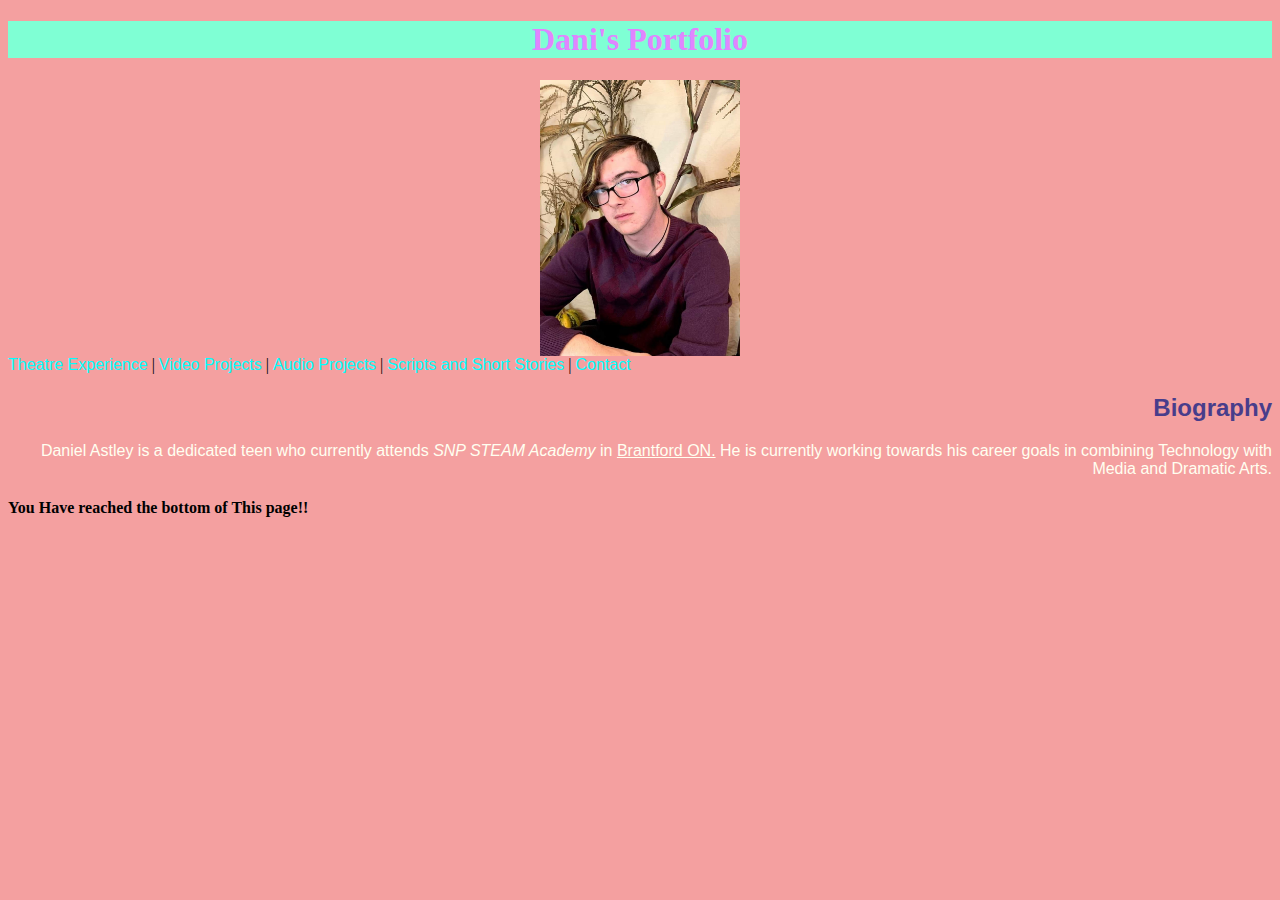
<file: index.html>
<!DOCTYPE html>
<html>

<head>
	<meta charset="utf-8">
	<meta name="viewport" content="width=device-width">
	<title>Dani's Portfolio</title>
	<link href="style.css" rel="stylesheet" type="text/css" />
	<link rel="icon" href="index.png">
</head>

<body>
	<h1 id=Title>Dani's Portfolio</h1>
	<img src="headshot.jpg">
    <a href="Theatre.html";>Theatre Experience</a>
    |
    <a href="Video.html";>Video Projects</a>
    |
    <a href="Audio.html";>Audio Projects</a>
    |
    <a href="Write.html";>Scripts and Short Stories</a>
    |
    <a href="Contact.html";>Contact</a>
    <h2>Biography</h2>
    <p>Daniel Astley is a dedicated teen who currently attends <i>SNP STEAM Academy</i> in <u>Brantford ON.</u> He is currently working towards his career goals in combining Technology with Media and Dramatic Arts.</p>
  
    <h4>You Have reached the bottom of This page!!</h4>
    
    
    
    
  </body>
</html>
</file>
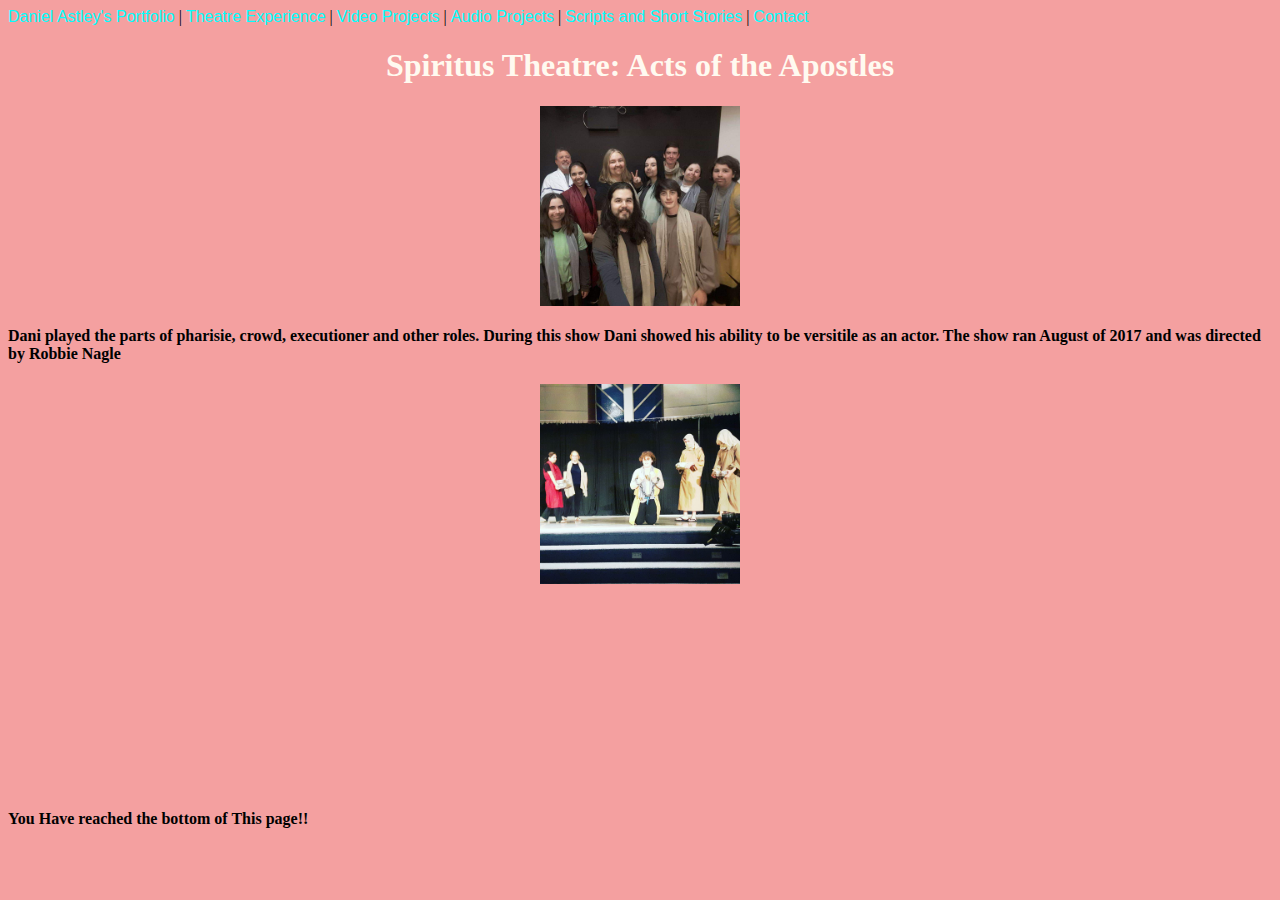
<file: Acts.html>
<!DOCTYPE html>
<html>

<head>
	<meta charset="utf-8">
	<meta name="viewport" content="width=device-width">
	<title>Acts of the Apostles</title>
	<link href="style.css" rel="stylesheet" type="text/css">
	<link rel="icon" href="Spiritus.jpg">
</head>

<body>
	<a href="index.html" ;>Daniel Astley's Portfolio</a>
	|
	<a href="Theatre.html" ;>Theatre Experience</a>
	|
	<a href="Video.html" ;>Video Projects</a>
	|
	<a href="Audio.html" ;>Audio Projects</a>
	|
	<a href="Write.html" ;>Scripts and Short Stories</a>
	|
	<a href="Contact.html" ;>Contact</a>
	<h1>Spiritus Theatre: Acts of the Apostles</h1>
	<img src="actscast.jpg">
 <h4>Dani played the parts of pharisie, crowd, executioner and other roles. During this show Dani showed his ability to be versitile as an actor. The show ran August of 2017 and was directed by Robbie Nagle</h4>
 <img src="actsshow.jpg">
 <iframe width="560" height="315" src="https://www.youtube.com/embed/eRMHl6OqZR4" frameborder="0" allow="accelerometer; autoplay; encrypted-media; gyroscope; picture-in-picture" allowfullscreen></iframe>
 <h4>You Have reached the bottom of This page!!</h4>
</body>

</html>
</file>
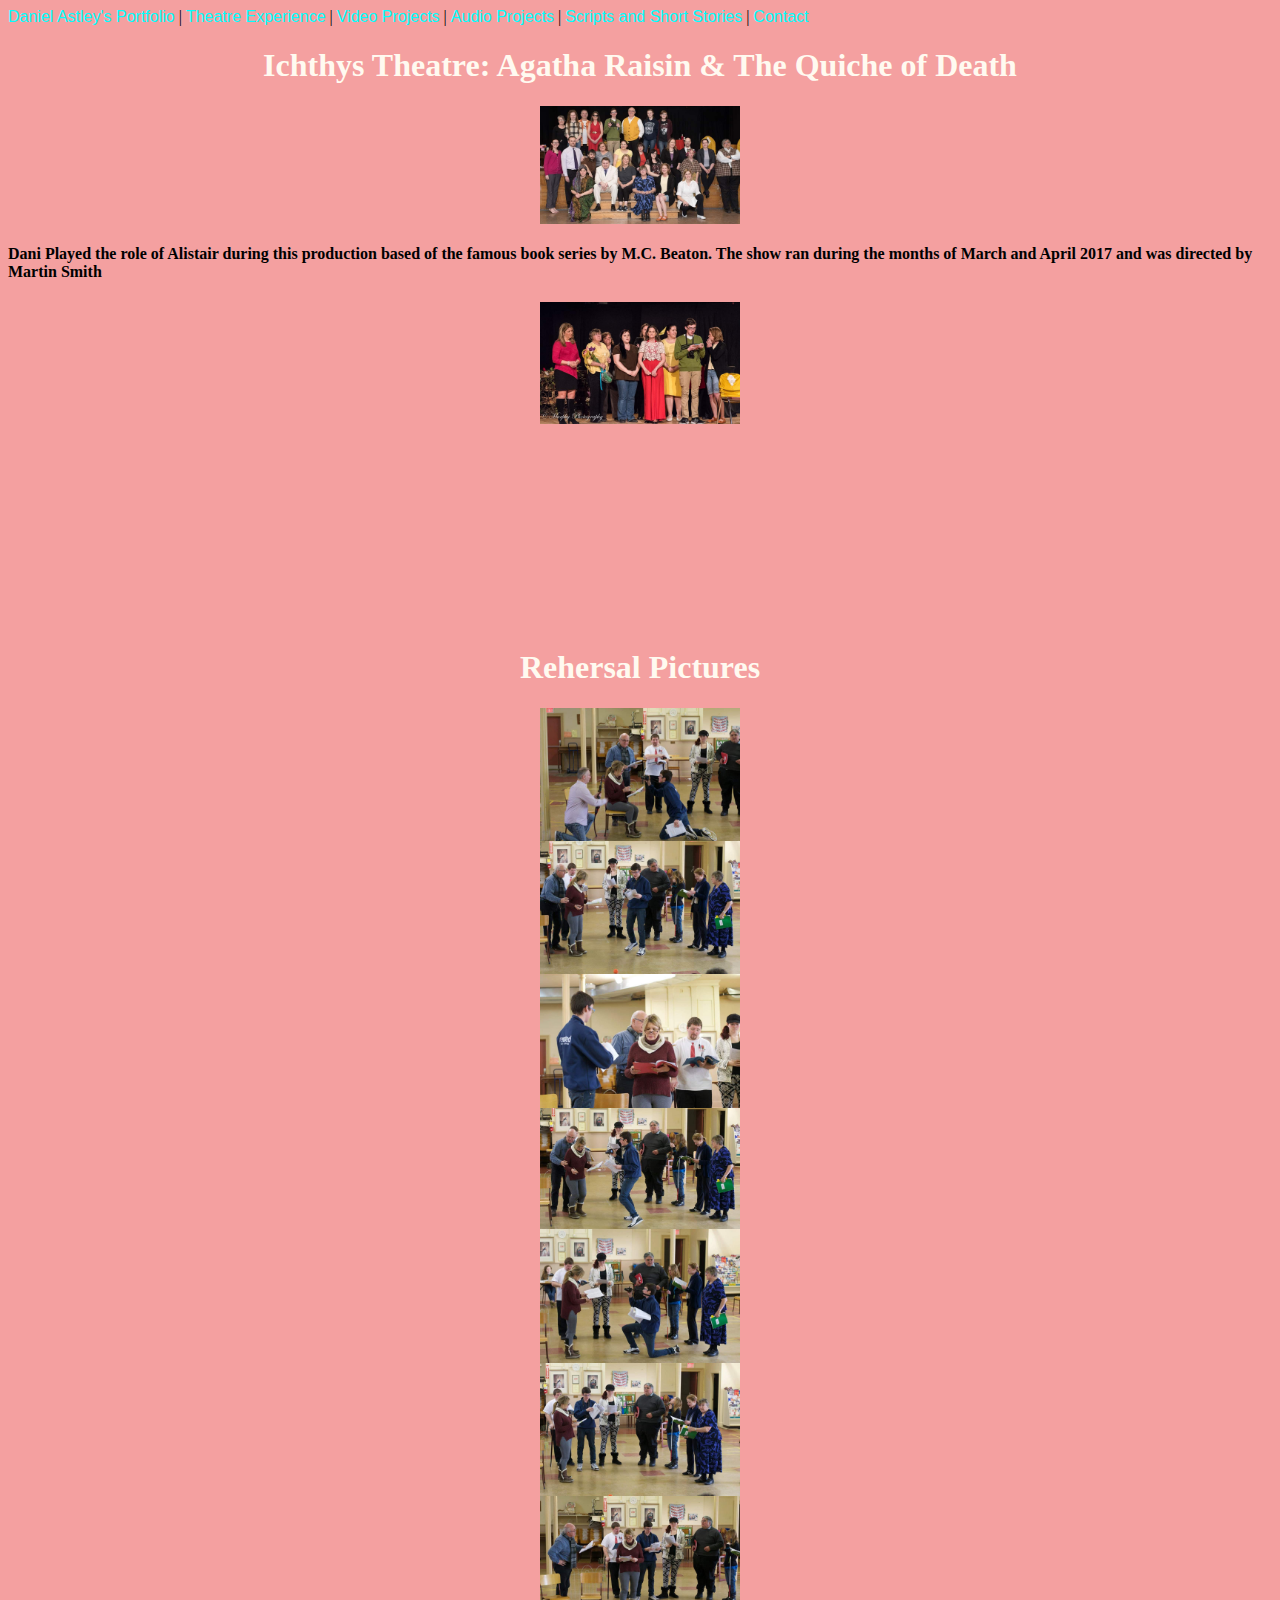
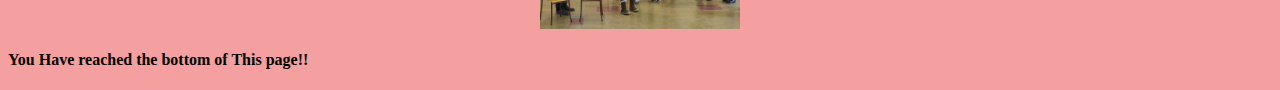
<file: Agatha.html>
<!DOCTYPE html>
<html>

<head>
	<meta charset="utf-8">
	<meta name="viewport" content="width=device-width">
	<title>Agatha Raisin & The Quiche of Death</title>
	<link href="style.css" rel="stylesheet" type="text/css">
	<link rel="icon" href="ichthys.jpg">
</head>

<body>
	<a href="index.html" ;>Daniel Astley's Portfolio</a>
	|
	<a href="Theatre.html" ;>Theatre Experience</a>
	|
	<a href="Video.html" ;>Video Projects</a>
	|
	<a href="Audio.html" ;>Audio Projects</a>
	|
	<a href="Write.html" ;>Scripts and Short Stories</a>
	|
	<a href="Contact.html" ;>Contact</a>
	<h1>Ichthys Theatre: Agatha Raisin & The Quiche of Death</h1>
	<img src="agathacast.jpg">
  <h4>Dani Played the role of Alistair during this production based of the famous book series by M.C. Beaton. The show ran during the months of March and April 2017 and was directed by Martin Smith</h4>
  <img src="agathashow.jpg">
  <iframe src="https://drive.google.com/file/d/1zoOQVh47rve-lW7uIIKsFuFAJszkMqT9/preview" width="560" height="315" frameborder="0" allow="accelerometer; autoplay; encrypted-media; gyroscope; picture-in-picture"
	allowfullscreen></iframe>
  <iframe width="560" height="315" src="https://www.youtube.com/embed/THE__DSro3Y" frameborder="0" allow="accelerometer; autoplay; encrypted-media; gyroscope; picture-in-picture" allowfullscreen></iframe>
  <h1> Rehersal Pictures </h1>
  <img src="agathareheasal.jpg">
  <img src="agathareherse.jpg">
  <img src="agathapractice.jpg">
  <img src="agathabehindscene1.jpg">
  <img src="agathabehindscene2.jpg">
  <img src="agathabehindscene3.jpg">
  <img src="agathabehindscene4.jpg">
  <h4>You Have reached the bottom of This page!!</h4>
</body>

</html>
</file>
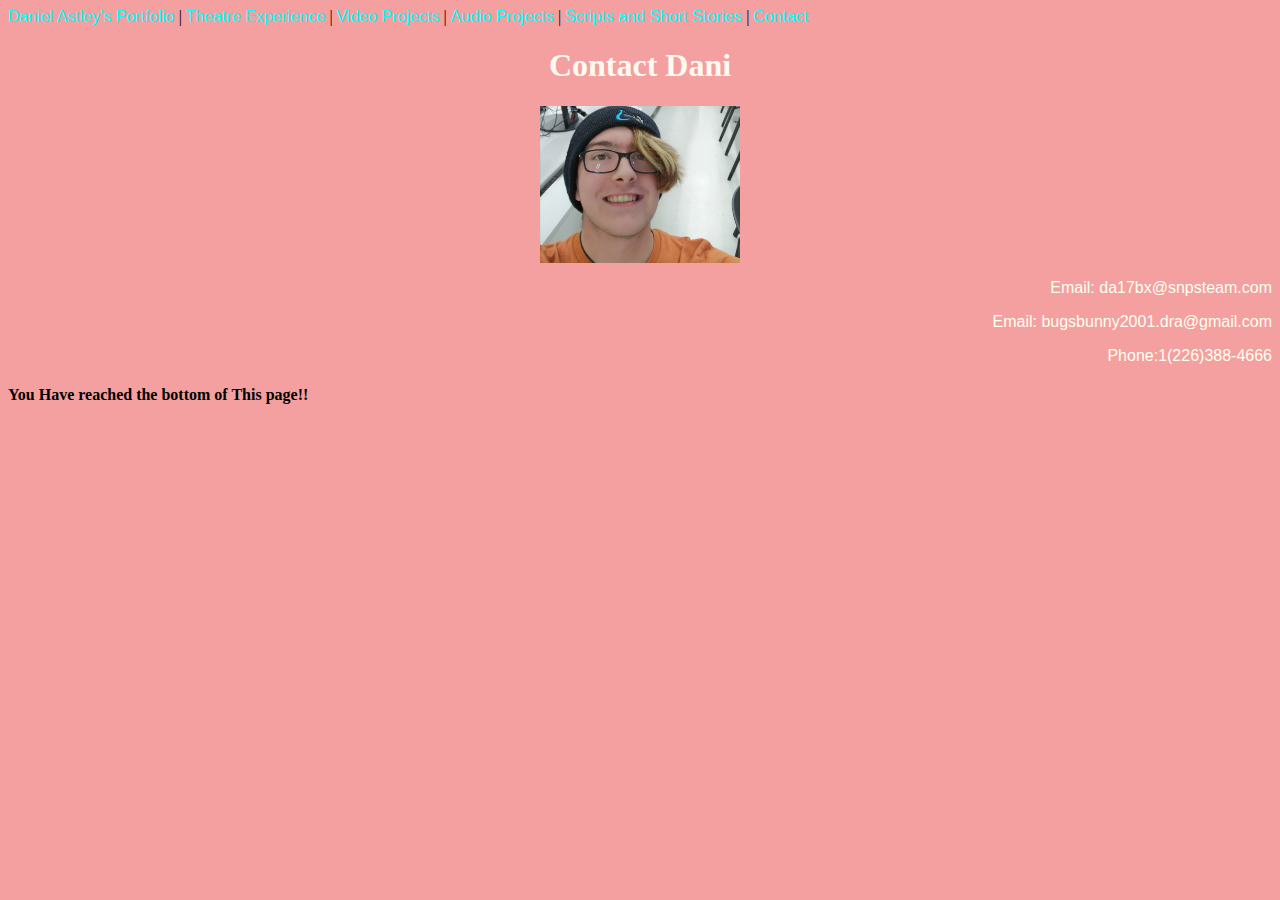
<file: Contact.html>
<!DOCTYPE html>
<html>

<head>
	<meta charset="utf-8">
	<meta name="viewport" content="width=device-width">
	<title>Contact Dani</title>
	<link href="style.css" rel="stylesheet" type="text/css">
	<link rel="icon" href="contact.png">
</head>

<body>
	<a href="index.html" ;>Daniel Astley's Portfolio</a>
	|
	<a href="Theatre.html" ;>Theatre Experience</a>
	|
	<a href="Video.html" ;>Video Projects</a>
	|
	<a href="Audio.html" ;>Audio Projects</a>
	|
	<a href="Write.html" ;>Scripts and Short Stories</a>
	|
	<a href="Contact.html" ;>Contact</a>
	<h1>Contact Dani</h1>
	<img src="contact.jpg">
  <p>Email: da17bx@snpsteam.com</p>
  <p>Email: bugsbunny2001.dra@gmail.com</p>
  <p>Phone:1(226)388-4666</p>
 
  <h4>You Have reached the bottom of This page!!</h4>
</body>

</html>
</file>
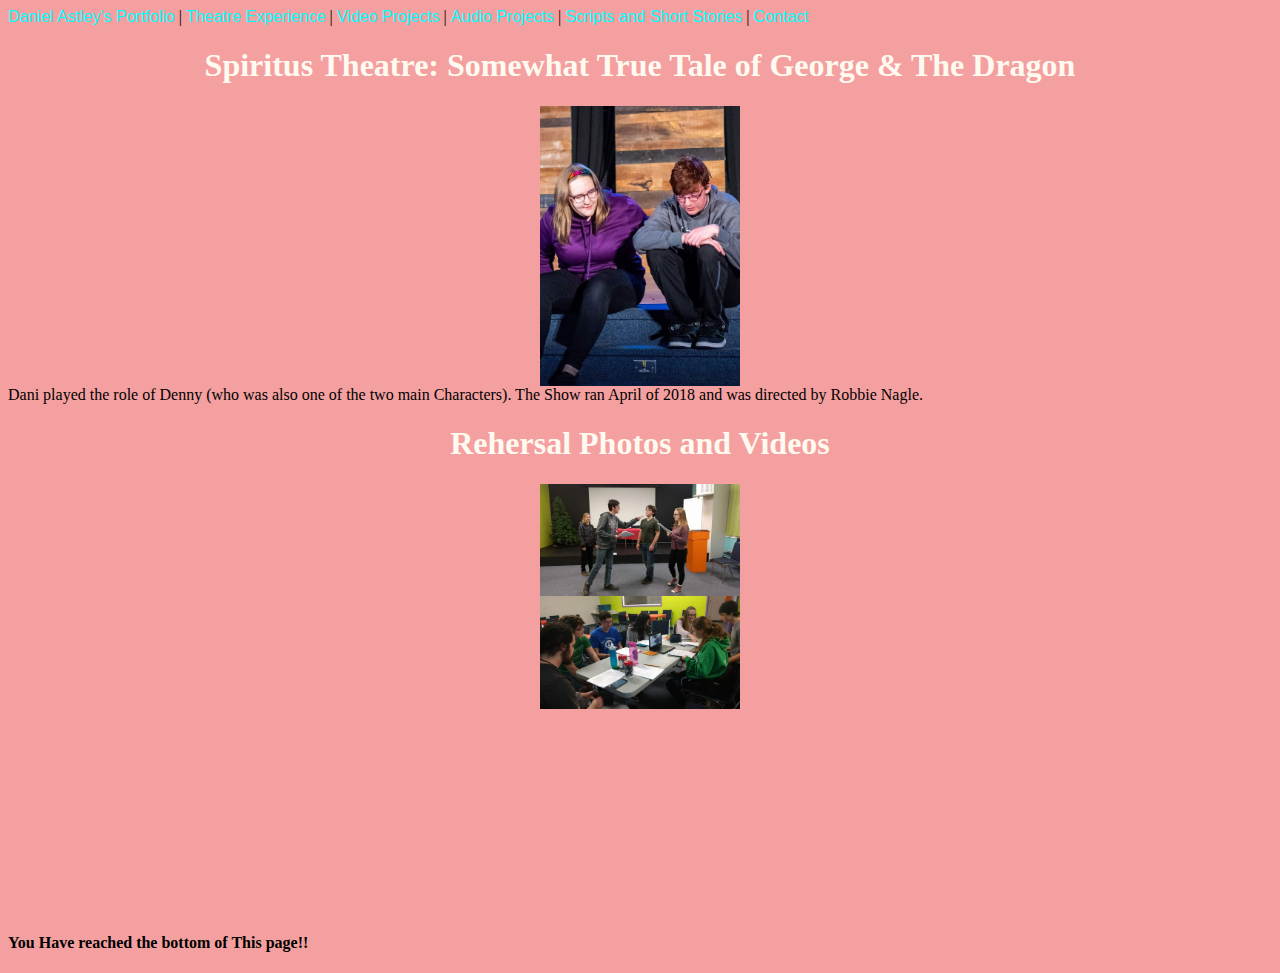
<file: George.html>
<!DOCTYPE html>
<html>

<head>
	<meta charset="utf-8">
	<meta name="viewport" content="width=device-width">
	<title>George & The Dragon</title>
	<link href="style.css" rel="stylesheet" type="text/css">
	<link rel="icon" href="Spiritus.jpg">
</head>

<body>
	<a href="index.html" ;>Daniel Astley's Portfolio</a>
	|
	<a href="Theatre.html" ;>Theatre Experience</a>
	|
	<a href="Video.html" ;>Video Projects</a>
	|
	<a href="Audio.html" ;>Audio Projects</a>
	|
	<a href="Write.html" ;>Scripts and Short Stories</a>
	|
	<a href="Contact.html" ;>Contact</a>
	<h1>Spiritus Theatre: Somewhat True Tale of George & The Dragon</h1>
	<img src="Georgeonstage.jpg"
<h4>Dani played the role of Denny (who was also one of the two main Characters). The Show ran April of 2018 and was directed by Robbie Nagle.</h4>
<h1>Rehersal Photos and Videos</h1>
<img src="georgebehindscene.jpg">
<img src="georgebehindscene1.jpg">


  <iframe src="https://drive.google.com/file/d/1qNVmoWo_3jwsPpxDZdJkkA6ciB2OeyZi/preview" width="640" height="480" frameborder="0" allow="accelerometer; autoplay; encrypted-media; gyroscope; picture-in-picture"
	allowfullscreen></iframe>
  <h4>You Have reached the bottom of This page!!</h4>
</body>

</html>
</file>
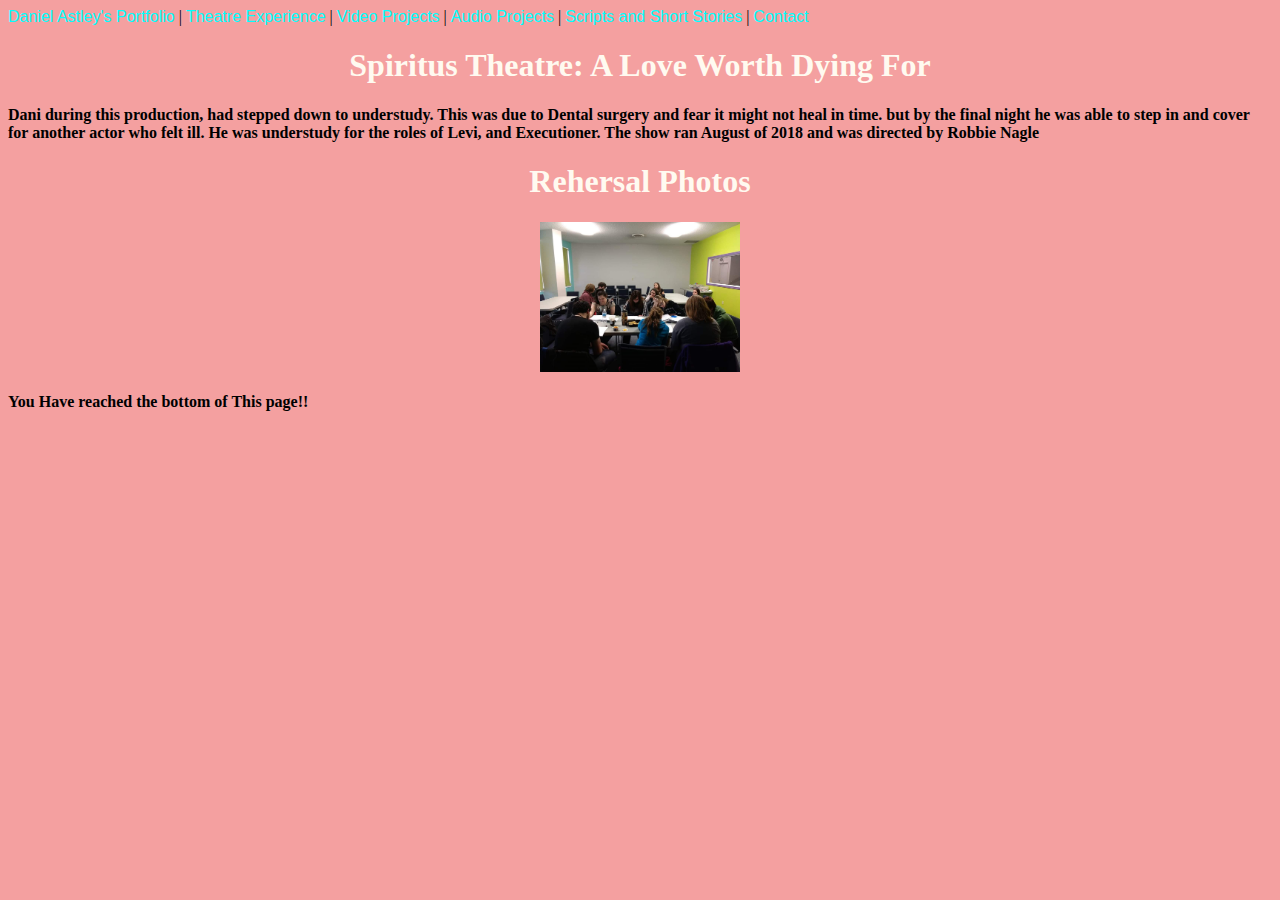
<file: Love.html>
<!DOCTYPE html>
<html>

<head>
	<meta charset="utf-8">
	<meta name="viewport" content="width=device-width">
	<title>A Love Worth Dying For</title>
	<link href="style.css" rel="stylesheet" type="text/css">
	<link rel="icon" href="Spiritus.jpg">
</head>

<body>
	<a href="index.html" ;>Daniel Astley's Portfolio</a>
	|
	<a href="Theatre.html" ;>Theatre Experience</a>
	|
	<a href="Video.html" ;>Video Projects</a>
	|
	<a href="Audio.html" ;>Audio Projects</a>
	|
	<a href="Write.html" ;>Scripts and Short Stories</a>
	|
	<a href="Contact.html" ;>Contact</a>
	<h1>Spiritus Theatre: A Love Worth Dying For</h1>
	<h4>Dani during this production, had stepped down to understudy. This was due to Dental surgery and fear it might not heal
		in time. but by the final night he was able to step in and cover for another actor who felt ill. He was understudy for
		the roles of Levi, and Executioner. The show ran August of 2018 and was directed by Robbie Nagle</h4>
    <h1>Rehersal Photos</h1>
    <img src="lovebehindscene1.jpg">
    <h4>You Have reached the bottom of This page!!</h4>
</body>

</html>
</file>
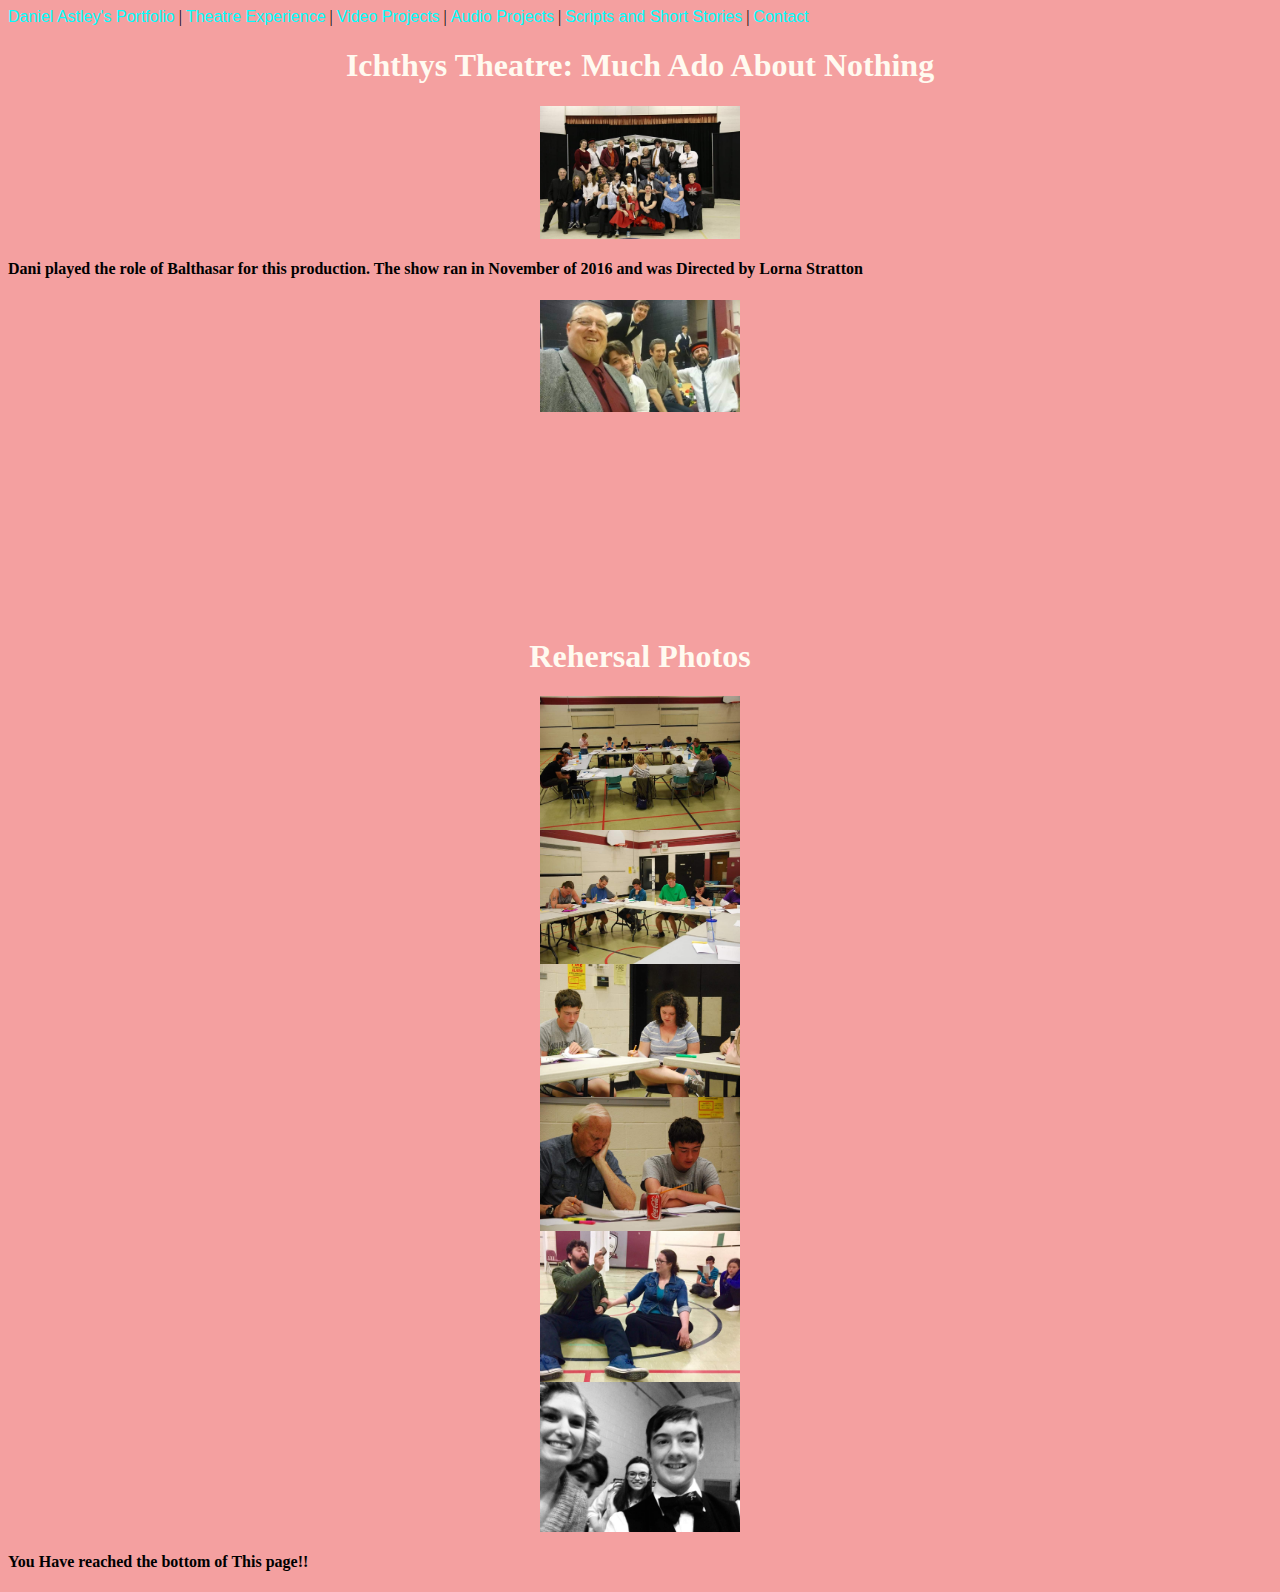
<file: Muchado.html>
<!DOCTYPE html>
<html>

<head>
	<meta charset="utf-8">
	<meta name="viewport" content="width=device-width">
	<title>Much Ado About Nothing</title>
	<link href="style.css" rel="stylesheet" type="text/css">
	<link rel="icon" href="ichthys.jpg">
</head>

<body>
	<a href="index.html" ;>Daniel Astley's Portfolio</a>
	|
	<a href="Theatre.html" ;>Theatre Experience</a>
	|
	<a href="Video.html" ;>Video Projects</a>
	|
	<a href="Audio.html" ;>Audio Projects</a>
	|
	<a href="Write.html" ;>Scripts and Short Stories</a>
	|
	<a href="Contact.html" ;>Contact</a>
	<h1>Ichthys Theatre: Much Ado About Nothing</h1>
	<img src="much.jpg">
  <h4>Dani played the role of Balthasar for this production. The show ran in November of 2016 and was Directed by Lorna Stratton</h4>
  <img src="muchshow.jpg">
  <iframe src="https://drive.google.com/file/d/1Ae_uyMlGe-G3HCtNMu5RIOTJImDbfue8/preview" width="560" height="315" frameborder="0" allow="accelerometer; autoplay; encrypted-media; gyroscope; picture-in-picture"
	allowfullscreen></iframe>
  <iframe src="https://drive.google.com/file/d/1o-VX0F6fDS6ryjGTLi64G3DnP9w3q4yE/preview" width="560" height="315" frameborder="0" allow="accelerometer; autoplay; encrypted-media; gyroscope; picture-in-picture"
	allowfullscreen></iframe>
  <iframe width="560" height="315" src="https://www.youtube.com/embed/C1vF6ziEFLI" frameborder="0" allow="accelerometer; autoplay; encrypted-media; gyroscope; picture-in-picture" allowfullscreen></iframe>
  <h1>Rehersal Photos</h1>
  <img src="muchbehindscene1.jpg">
  <img src="muchbehindscene2.jpg">
  <img src="muchbehindscene3.jpg">
  <img src="muchbehindscene4.jpg">
  <img src="muchbehindscene5.jpg">
  <img src="muchbehindscene6.jpg">
  <h4>You Have reached the bottom of This page!!</h4>
</body>

</html>
</file>
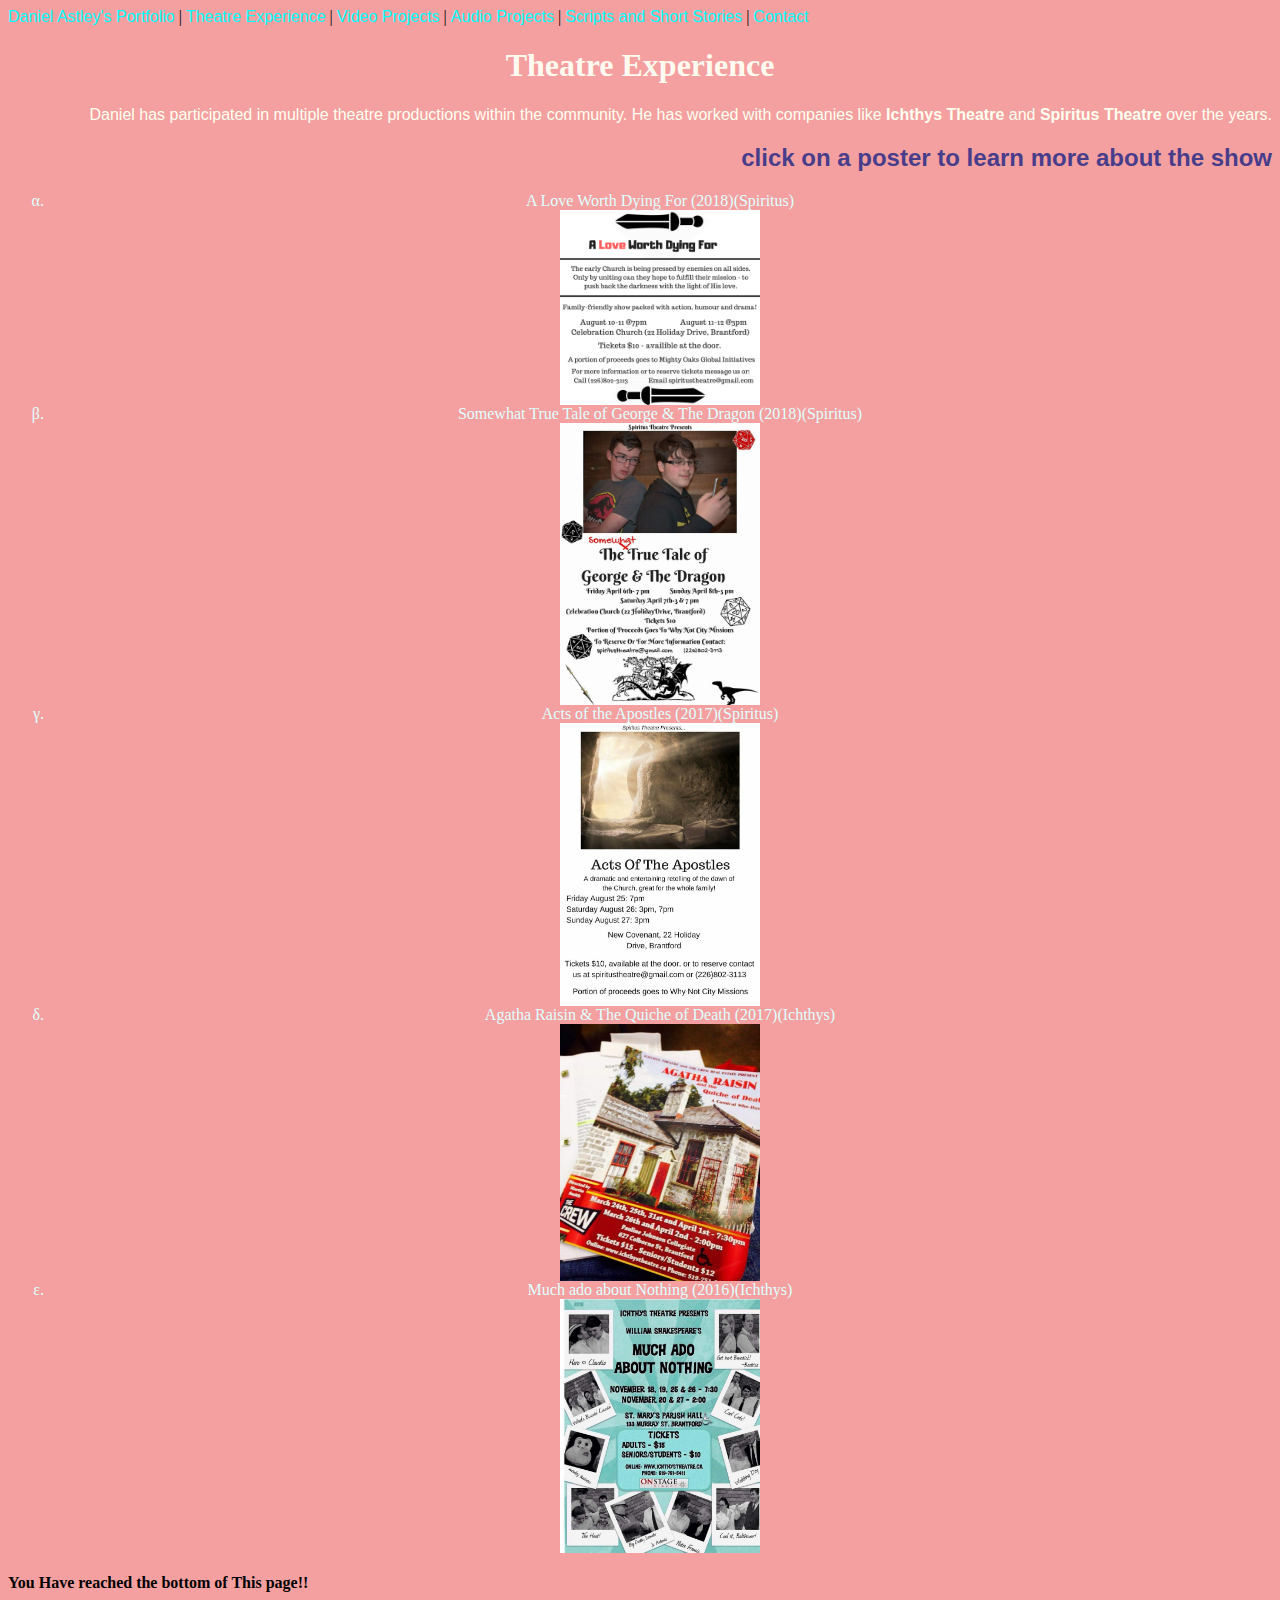
<file: Theatre.html>
<!DOCTYPE html>
<html>

<head>
	<meta charset="utf-8">
	<meta name="viewport" content="width=device-width">
	<title>Theatre Experience</title>
	<link href="style.css" rel="stylesheet" type="text/css">
	<link rel="icon" href="theatre.jpg">
</head>

<body>
	<a href="index.html" ;>Daniel Astley's Portfolio</a>
	|
	<a href="Theatre.html" ;>Theatre Experience</a>
	|
	<a href="Video.html" ;>Video Projects</a>
	|
	<a href="Audio.html" ;>Audio Projects</a>
	|
	<a href="Write.html" ;>Scripts and Short Stories</a>
	|
	<a href="Contact.html" ;>Contact</a>
	<h1>Theatre Experience</h1>
	<p>Daniel has participated in multiple theatre productions within the community. He has worked with companies like <b>Ichthys Theatre</b> and <b>Spiritus Theatre</b> over the years.</p>
  <h2>click on a poster to learn more about the show</h2>
    <ul>
      <li>A Love Worth Dying For (2018)(Spiritus)
        
      </li>
       <a href="Love.html"><img src="love poster.png"></a>
      <li>Somewhat True Tale of George & The Dragon (2018)(Spiritus)
        
      </li>
      <a href="George.html"><img src="dragon poster.jpg"></a>
      
      <li>Acts of the Apostles (2017)(Spiritus)
        
      </li>
     <a href="Acts.html"> <img src="acts poster.jpg"></a>
      <li>Agatha Raisin & The Quiche of Death (2017)(Ichthys)</li>
     <a href="Agatha.html"> <img src="agatha poster.jpg"></a>
      <li>Much ado about Nothing (2016)(Ichthys)</li>
      <a href="Muchado.html"> <img src="much poster.jpg"></a>
    </ul>
    <h4>You Have reached the bottom of This page!!</h4>
</body>

</html>
</file>
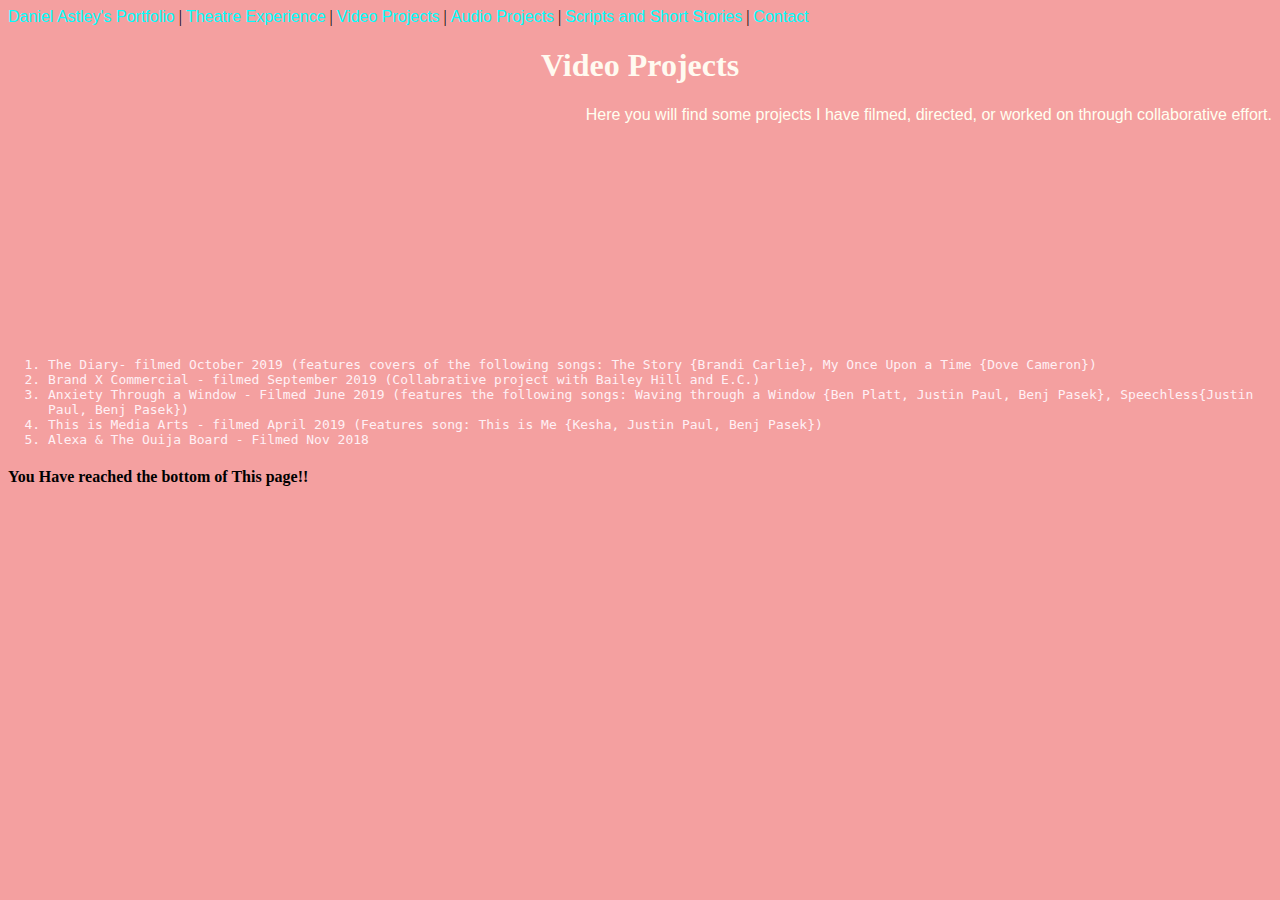
<file: Video.html>
<!DOCTYPE html>
<html>

<head>
	<meta charset="utf-8">
	<meta name="viewport" content="width=device-width">
	<title>Video Projects</title>
	<link href="style.css" rel="stylesheet" type="text/css">
	<link rel="icon" href="video.png">
</head>

<body>
	<a href="index.html" ;>Daniel Astley's Portfolio</a>
	|
	<a href="Theatre.html" ;>Theatre Experience</a>
	|
	<a href="Video.html" ;>Video Projects</a>
	|
	<a href="Audio.html" ;>Audio Projects</a>
	|
	<a href="Write.html" ;>Scripts and Short Stories</a>
	|
	<a href="Contact.html" ;>Contact</a>
	<h1>Video Projects</h1>
	<p>Here you will find some projects I have filmed, directed, or worked on through collaborative effort.</p>
	<iframe src="https://drive.google.com/file/d/1H4n6DA_NjqEJ5_M2mJ92Lg-Q55baMUqL/preview" width="640" height="480" frameborder="0" allow="accelerometer; autoplay; encrypted-media; gyroscope; picture-in-picture"
	allowfullscreen></iframe>
	<iframe src="https://drive.google.com/file/d/1N4YlCLutmIIXTe9pU_QCHvV1VKhwC3oO/preview" width="640" height="480" frameborder="0" allow="accelerometer; autoplay; encrypted-media; gyroscope; picture-in-picture"
	allowfullscreen></iframe>
	<iframe src="https://drive.google.com/file/d/1AGqtu4lNG6Uk-D9g19_2exLGDgMQQ1A3/preview" width="640" height="480" frameborder="0" allow="accelerometer; autoplay; encrypted-media; gyroscope; picture-in-picture"
	allowfullscreen></iframe>
	<iframe src="https://drive.google.com/file/d/1ImgaTD-mNYtMsJndhmMpdhOJ_192uWqY/preview" width="640" height="480" frameborder="0" allow="accelerometer; autoplay; encrypted-media; gyroscope; picture-in-picture"
	allowfullscreen></iframe>
  <iframe src="https://drive.google.com/file/d/1HK3NYZ5JlHbquOzfXG_e5RYkMpIL3-cr/preview" width="640" height="480" frameborder="0" allow="accelerometer; autoplay; encrypted-media; gyroscope; picture-in-picture"
	allowfullscreen></iframe>

	<ol>
		<li>The Diary- filmed October 2019 (features covers of the following songs: The Story {Brandi Carlie}, My Once Upon a Time
			{Dove Cameron})</li>
		<li>Brand X Commercial - filmed September 2019 (Collabrative project with Bailey Hill and E.C.)</li>
		<li>Anxiety Through a Window - Filmed June 2019 (features the following songs: Waving through a Window {Ben Platt, Justin
			Paul, Benj Pasek}, Speechless{Justin Paul, Benj Pasek})</li>
		<li>This is Media Arts - filmed April 2019 (Features song: This is Me {Kesha, Justin Paul, Benj Pasek})</li>
    <li> Alexa & The Ouija Board - Filmed Nov 2018 </li>
	</ol>
  <h4>You Have reached the bottom of This page!!</h4>
</body>

</html>
</file>
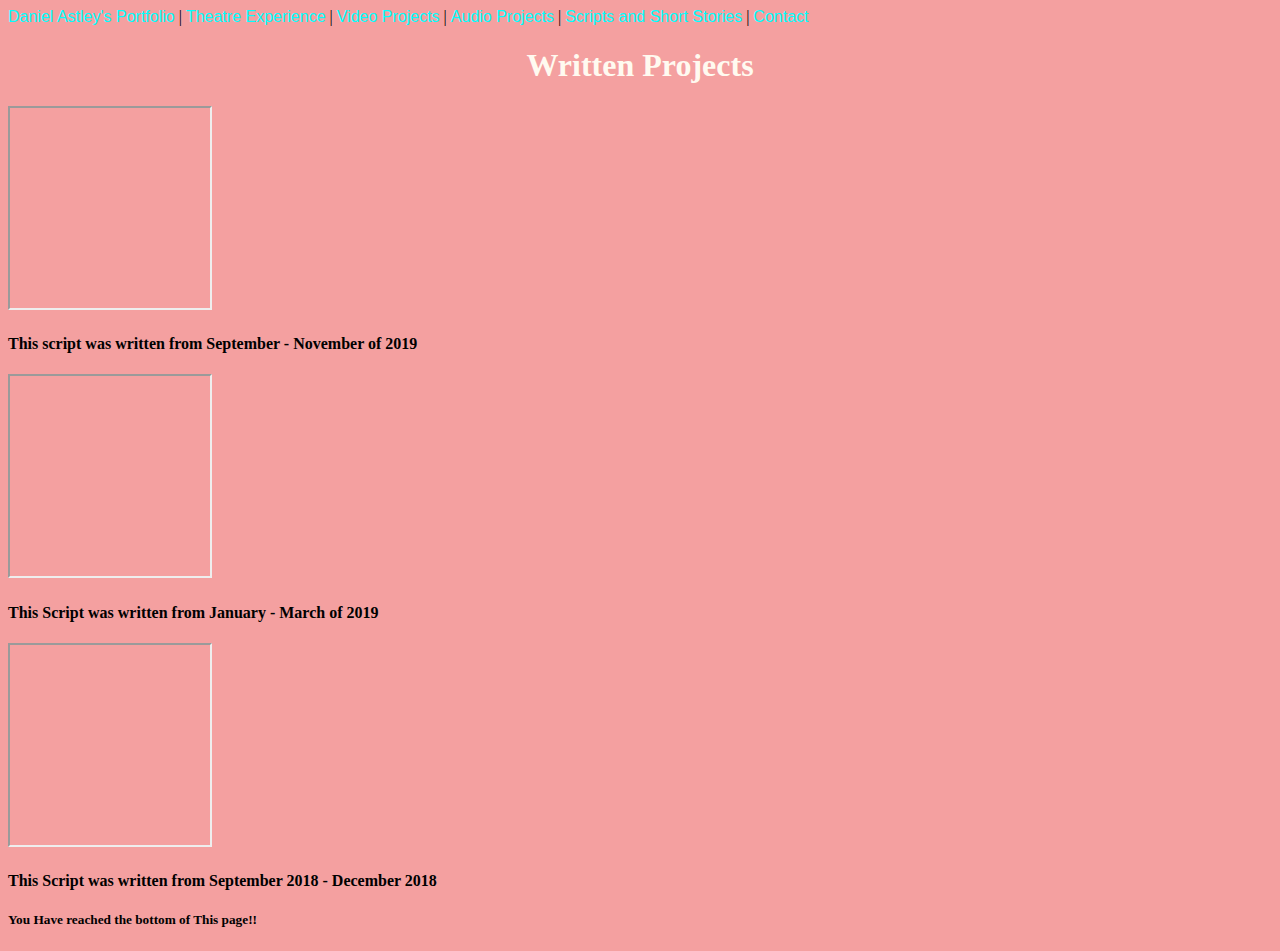
<file: Write.html>
<!DOCTYPE html>
<html>

<head>
	<meta charset="utf-8">
	<meta name="viewport" content="width=device-width">
	<title>Writing</title>
	<link href="style.css" rel="stylesheet" type="text/css">
	<link rel="icon" href="write.png">
</head>

<body>
	<a href="index.html" ;>Daniel Astley's Portfolio</a>
	|
	<a href="Theatre.html" ;>Theatre Experience</a>
	|
	<a href="Video.html" ;>Video Projects</a>
	|
	<a href="Audio.html" ;>Audio Projects</a>
	|
	<a href="Write.html" ;>Scripts and Short Stories</a>
	|
	<a href="Contact.html" ;>Contact</a>
	<h1>Written Projects</h1>
	<iframe src="MEMLANE.pdf" width="450" height="900"></iframe>
	<h4>This script was written from September - November of 2019</h4>

	<iframe src="SMILE.pdf" width="450" height="900"></iframe>
	<h4>This Script was written from January - March of 2019</h4>

	<iframe src="FALL.pdf" width="450" height="900"></iframe>
	<h4>This Script was written from September 2018 - December 2018</h4>
<h5>You Have reached the bottom of This page!!</h5>
</body>

</html>
</file>
<file: style.css>
body{
  background-color:rgba(240, 128, 128, 0.747);
}
img{display: block;
  margin-left: auto;
  margin-right: auto;
  width: 200px;}
h1 {
  color:floralwhite;
  text-align:center;
  font-family:Georgia, 'Times New Roman', Times, serif;

}
#Title{
  background-color:aquamarine;
  color:rgb(224, 133, 255);
  display:block;
  margin-left:auto;
  margin-right:auto;
  font-family:Cambria, Cochin, Georgia, Times, 'Times New Roman', serif;
}
h3 {
  text-align:center;
}


h2{
  color:darkslateblue;
  text-align:right;
  font-family:'Lucida Sans', 'Lucida Sans Regular', 'Lucida Grande', 'Lucida Sans Unicode', Geneva, Verdana, sans-serif;
}

p{
  color:ivory;
  font-family:-apple-system, BlinkMacSystemFont, 'Segoe UI', Roboto, Oxygen, Ubuntu, Cantarell, 'Open Sans', 'Helvetica Neue', sans-serif;
  text-align:right;
}

ul{
  color:lightcyan;
  list-style-type:lower-greek;
  text-align:center;
}
ol{
  color:lavenderblush;
  font-family:monospace;
}
a {
  text-decoration:none;
  color: cyan;
  font-family:-apple-system, BlinkMacSystemFont, 'Segoe UI', Roboto, Oxygen, Ubuntu, Cantarell, 'Open Sans', 'Helvetica Neue', sans-serif;
  
}
a:hover{
  color:teal;
}
iframe{
  margin-left:auto;
  margin-right:auto;
  width: 200px;
  height: 200px;
}
</file>
